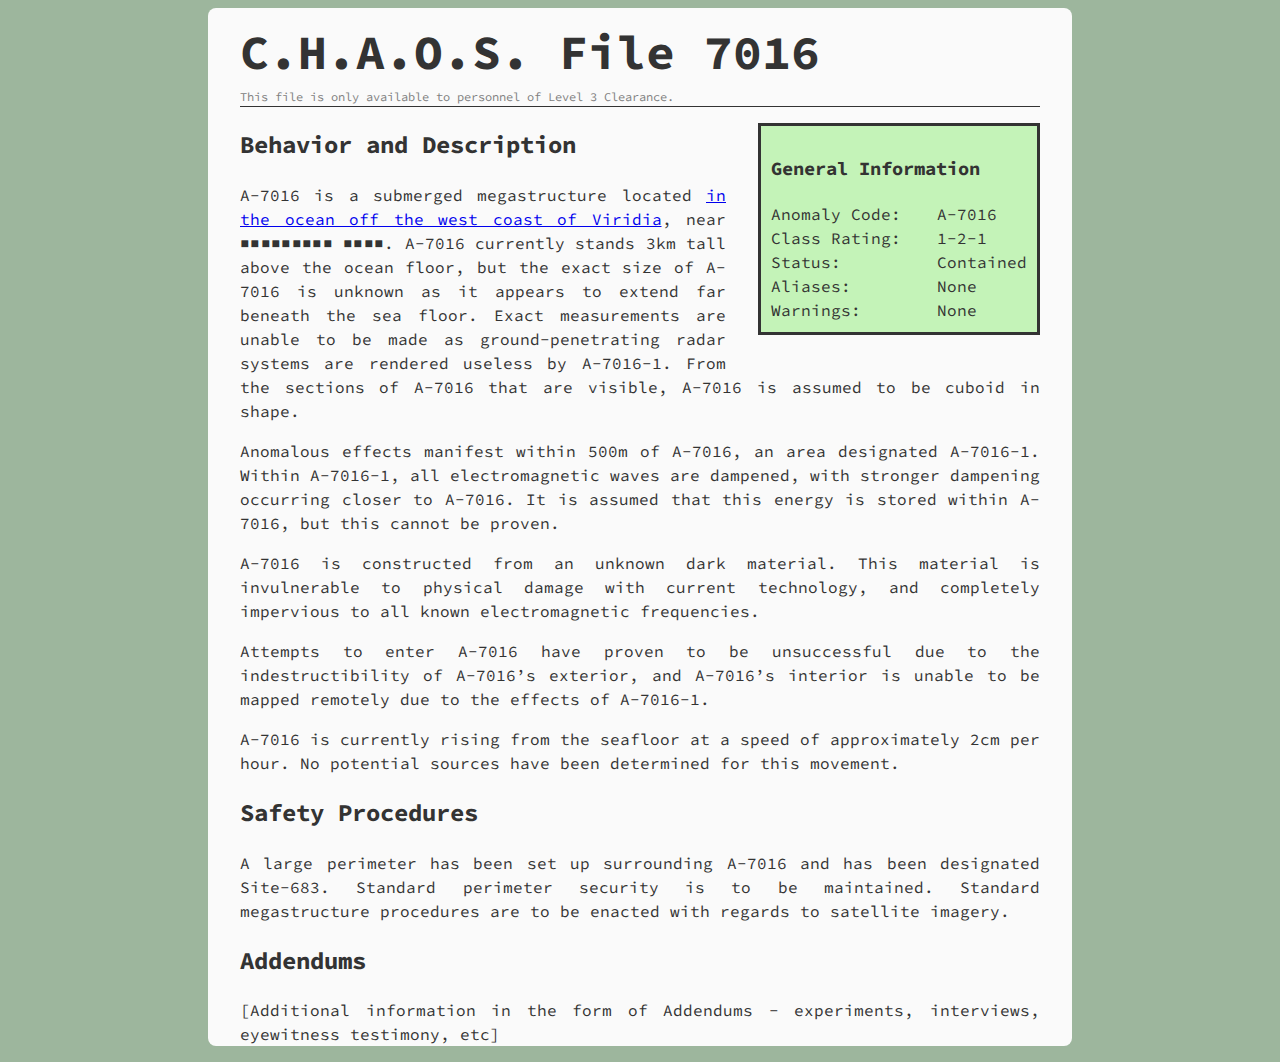
<file: 7016.html>
<!-- ******************************************
*  Author : Excel   
*  Created On : Wed Apr 20 2022
*  File : 7016.html
******************************************* -->

<!DOCTYPE html>
<html lang="en">

<head>
    <meta charset="UTF-8">
    <meta name="author" content="Author">
    <title>C.H.A.O.S. File 7016</title>
    <link rel="stylesheet" href="styles/chaos.css">

    <!-- Fonts -->
    <link rel="preconnect" href="https://fonts.googleapis.com">
    <link rel="preconnect" href="https://fonts.gstatic.com" crossorigin>
    <link href="https://fonts.googleapis.com/css2?family=Source+Code+Pro&display=swap" rel="stylesheet">
</head>

<body>
    <div id="article">
        <div class="header">
            <h1>C.H.A.O.S. File 7016</h1>
            <div class="clearance">
                This file is only available to personnel of Level 3 Clearance.
            </div> 
        </div>

        <div id="info">
            <h3>General Information</h3>
            <div class="info-column left-float">
                Anomaly Code:<br>
                Class Rating:<br>
                Status:<br>
                Aliases:<br>
                Warnings:<br>
            </div>

            <div class="info-column right-float">
                A-7016<br>
                1-2-1<br>
                Contained<br>
                None<br>
                None<br>
            </div>
        </div>


        <div class="section">
            <h2>Behavior and Description</h2>
            <p>
                A-7016 is a submerged megastructure located 
                <a href="index.html">in the ocean off the west coast of Viridia</a>, 
                near ■■■■■■■■■ ■■■■.
                A-7016 currently stands 3km tall above the ocean floor, but the exact size of A-7016 is
                unknown as it appears to extend far beneath the sea floor. Exact measurements are unable
                to be made as ground-penetrating radar systems are rendered useless by A-7016-1. From the
                sections of A-7016 that are visible, A-7016 is assumed to be cuboid in shape.
            </p>

            <p>
                Anomalous effects manifest within 500m of A-7016, an area designated A-7016-1. Within
                A-7016-1, all electromagnetic waves are dampened, with stronger dampening occurring closer
                to A-7016. It is assumed that this energy is stored within A-7016, but this cannot be
                proven.
            </p>

            <p>
                A-7016 is constructed from an unknown dark material. This material is invulnerable to
                physical damage with current technology, and completely impervious to all known
                electromagnetic frequencies.
            </p>

            <p>
                Attempts to enter A-7016 have proven to be unsuccessful due to the indestructibility of
                A-7016’s exterior, and A-7016’s interior is unable to be mapped remotely due to the
                effects of A-7016-1.
            </p>

            <p>
                A-7016 is currently rising from the seafloor at a speed of approximately 2cm per hour.
                No potential sources have been determined for this movement.
            </p>
        </div>

        <div class="section">
            <h2>Safety Procedures</h2>
            <p>
                A large perimeter has been set up surrounding A-7016 and has been designated Site-683.
                Standard perimeter security is to be maintained. Standard megastructure procedures are
                to be enacted with regards to satellite imagery.
            </p>
        </div>

        <div class="section">
            <h2>Addendums</h2>
            <p>
                [Additional information in the form of Addendums - experiments, interviews, eyewitness testimony, etc]
            </p>
        </div>
    </div>

    
    

</body>

</html>
</file>
<file: styles/chaos.css>
/******************************************
*  Author : Excel   
*  Created On : Wed Apr 20 2022
*  File : chaos.css
*******************************************/

body {
    background-color: rgb(157, 182, 157);
}

#article {
    font-family: 'Source Code Pro', monospace;
    font-size: 1em;
    color: #333;
    line-height: 1.5;

    background: #fafafa;
    border-radius: 0.5em;
    margin: auto;
    padding-inline: 2em;
    padding-top: 0.5em;
    max-inline-size: 800px;
}

.header {
    border-bottom: #333 solid 1px;
    margin-bottom: 1em;
}

h1 {
    font-size: 3em;
    font-weight: bold;
    color: #333;
    margin: 0;
    padding: 0;
}

.left-float {
    float: left;
    margin: 0em;
}

.right-float {
    float: right;
    margin: 0em;
    margin-left: 2em;
}

#info {
    background-color: #c4f3b8;
    border-radius: 0px;
    border-color: black;
    border: solid;
    overflow: hidden;
    padding-top: 0;
    padding: 10px;
}

@media screen and (orientation: landscape) {
    #info {
        float: right;
        width: 16em;
        margin-left: 2em;
        margin-bottom: 2em;
    }
}

@media screen and (orientation: portrait) {
    #info {
        float: none;
        margin-inline: auto;
    }

    .info-column {
        font-size: 2em;
        margin-inline: 2em;
    }

    h3 {
        text-align: center;
    }
}

.clearance {
    color: gray;
    font-size: 0.75em;
    position: relative;
    padding-top: 0em;
}

.section {
    text-align: justify;
    /* text-justify: inter-word; */
}
</file>
